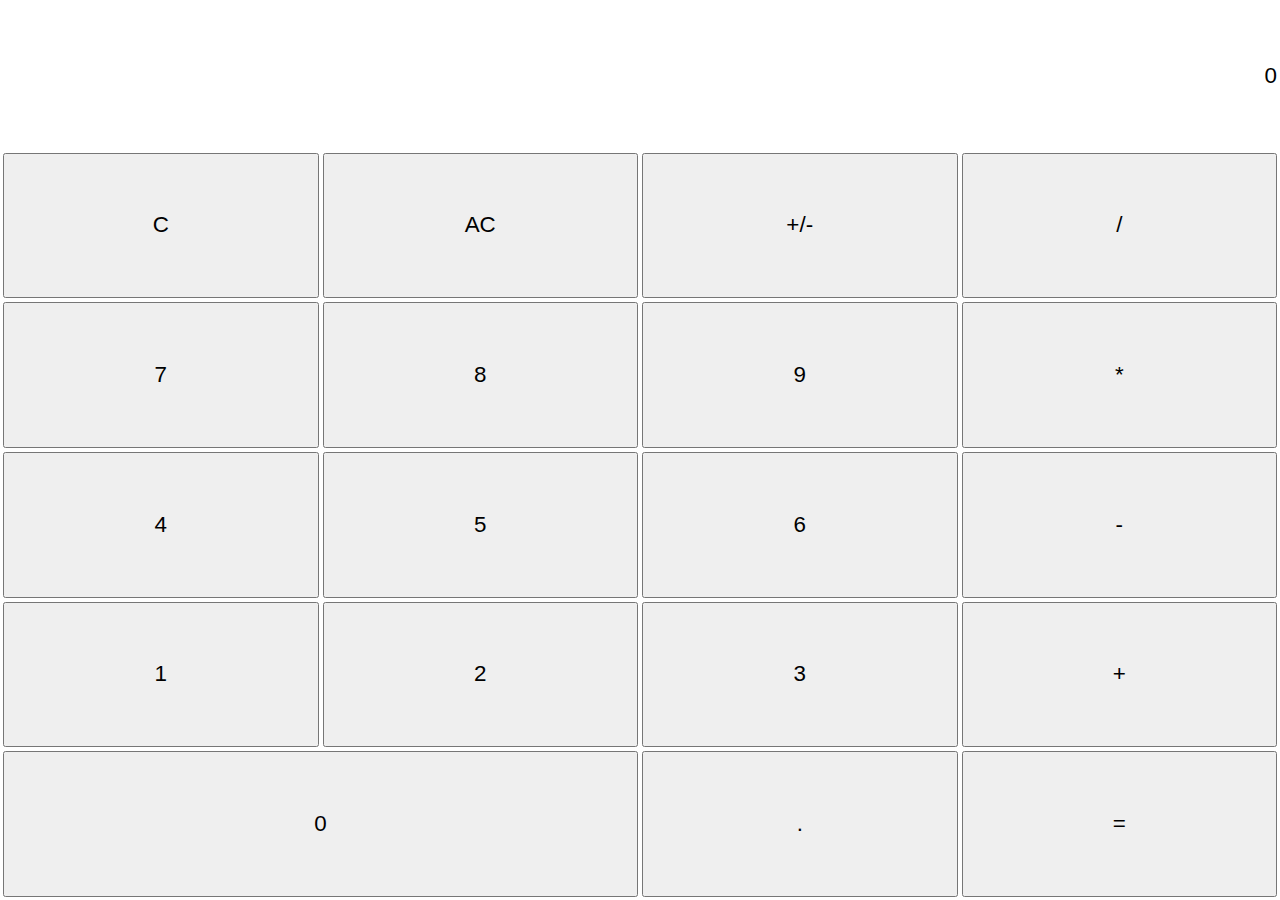
<file: calculate/index.html>
<!DOCTYPE html>
<html lang="ja">
  <head>
    <meta charset="utf-8">
    <title>電卓js</title>
    <link href="./style.css" rel="stylesheet" type="text/css">
    <script type0="text/javascript" src="calculate.js"></script>
  </head>
  <body>
  </body>
</html>
</file>
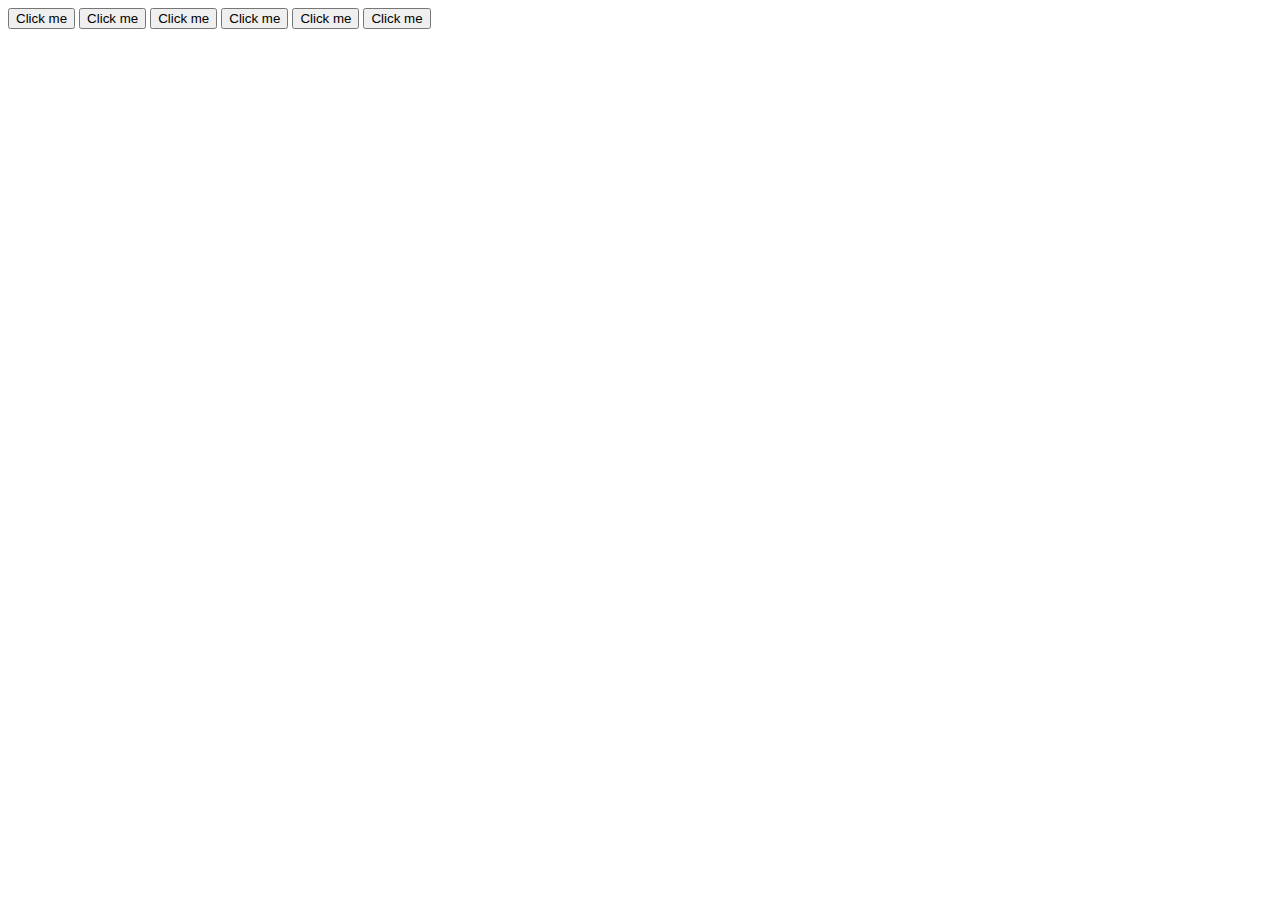
<file: mdn/apply-javascript.html>
<!DOCTYPE html>
<html lang="en-US">
  <head>
   <meta charset="utf-8">
   <title>Apply JavaScript example</title>
  </head>
  <body>
   <button>Click me</button>
   <button>Click me</button>
   <button>Click me</button>
   <button>Click me</button>
   <button>Click me</button>
   <button>Click me</button>
  </body>
  <script src="script.js"> </script>
</html>
</file>
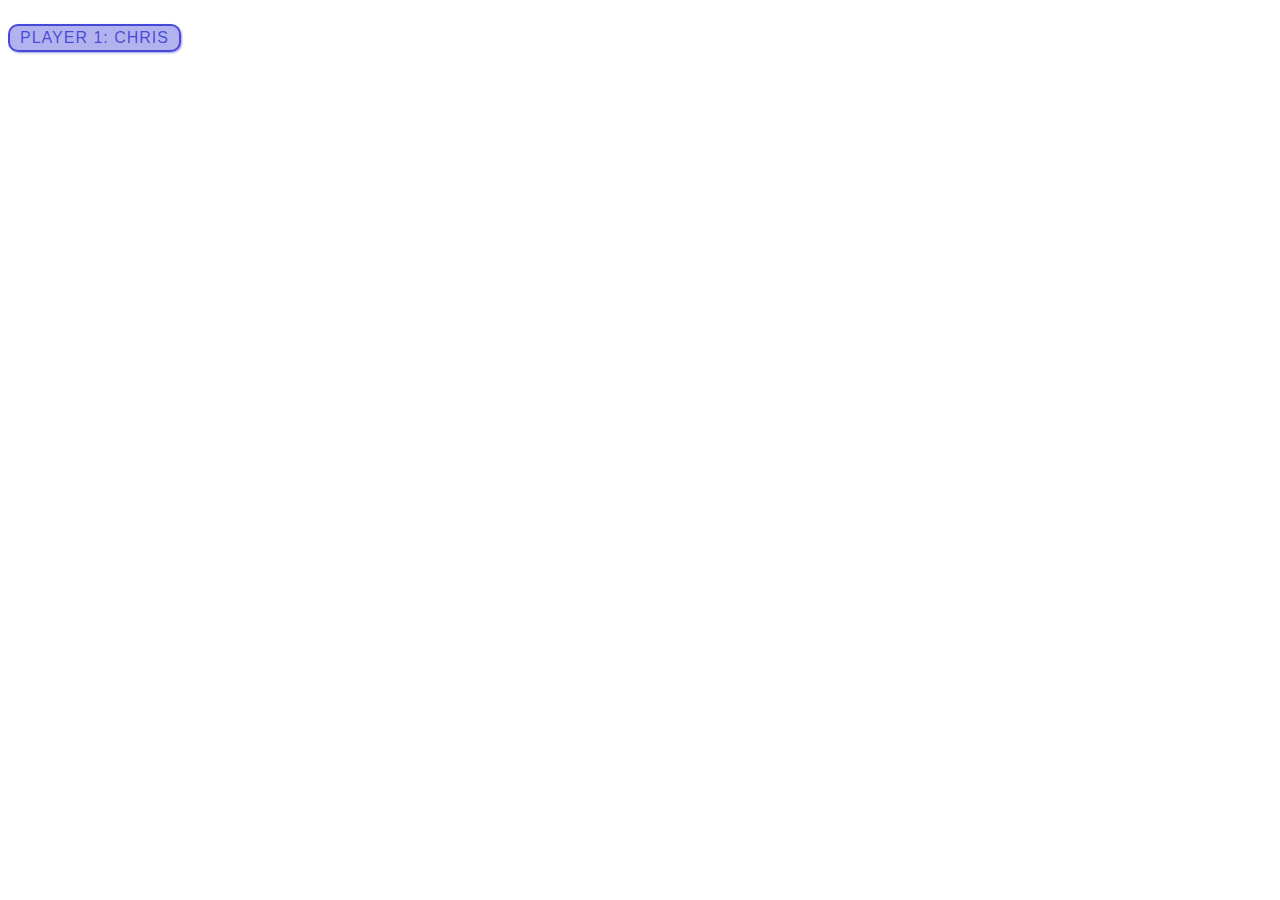
<file: mdn/javascript-label.html>
<!DOCTYPE html>
<html lang="en-US">
  <head>
    <meta charset="utf-8">
    <title>JavaScript label example</title>
    <style>
      p {
       font-family: 'helvetica neue', helvetica, sans-serif;
       letter-spacing: 1px;
       text-transform: uppercase;
       text-align: center;
       border: 2px solid rgba(0,0,200,0.6);
       background: rgba(0,0,200,0.3);
       color: rgba(0,0,200,0.6);
       box-shadow: 1px 1px 2px rgba(0,0,200,0.4);
       border-radius: 10px;
       padding: 3px 10px;
       display: inline-block;
       cursor: pointer;
        }
    </style>
  </head>
  <body>
   <p>Player 1: Chris</p>
  
   <script>
     var para = document.querySelector('p');
     para.addEventListener('click', updateName);
     function updateName() {
      var name = prompt('Enter a new name');
      para.textContent = 'Player 1: ' + name;
      }
   </script>
  </body>
</html>
</file>
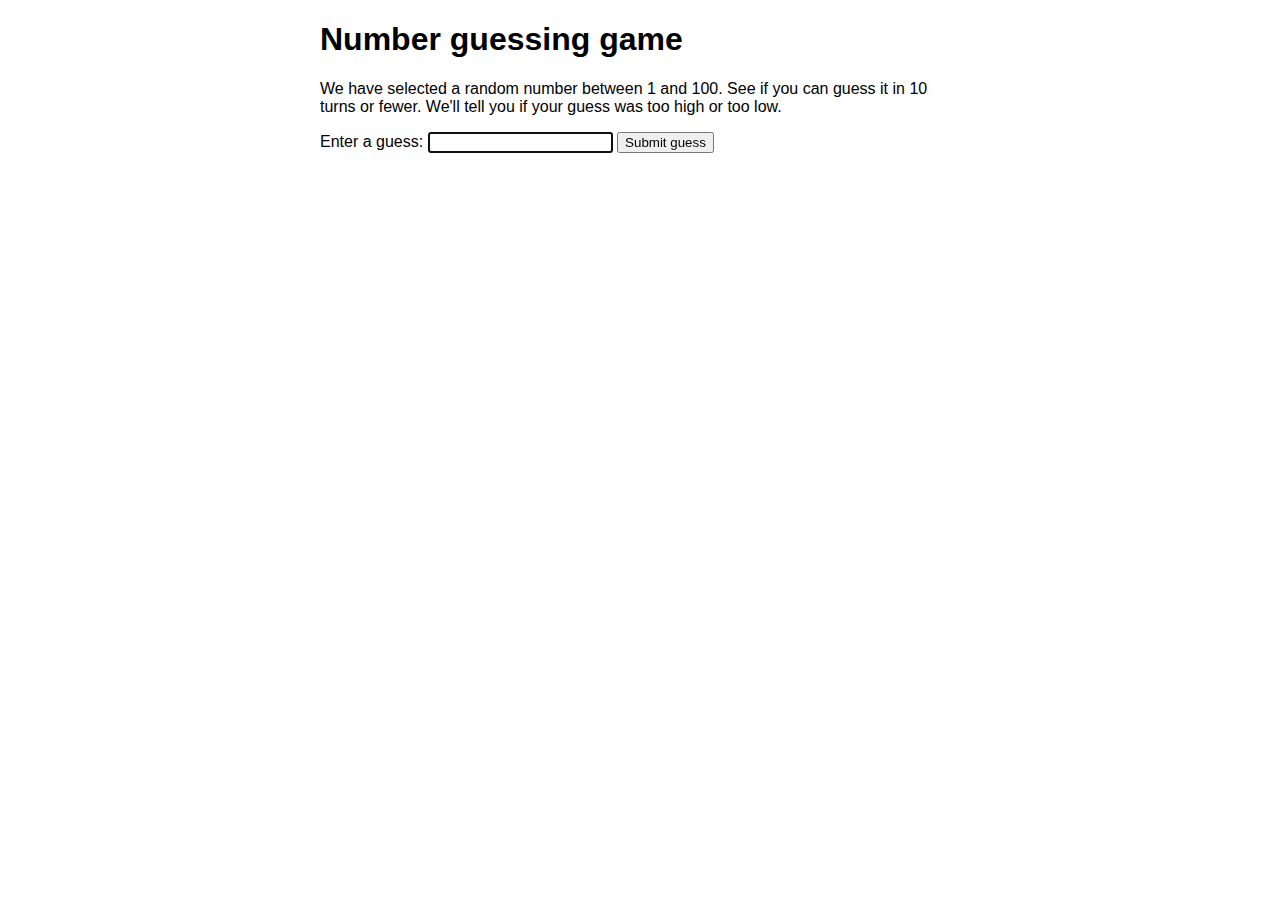
<file: mdn/number-guessing-game-start.html>
<!DOCTYPE html>
<html>
  <head>
    <meta charset="utf-8">
    
    <title>Number guessing game</title>
    
    <style>
      html {
        font-family: sans-serif;
      }
      
      body {
      width: 50%;
             max-width: 800px;
             min-width: 480px;
      margin: 0 auto;
      }
      
      .lastResult {
      color: white;
      padding: 3px;
      }
    </style>
  </head>
    
  <body>
    <h1>Number guessing game</h1>
    
    <p>We have selected a random number between 1 and 100. See if you can guess it in 10 turns or fewer. We'll tell you if your guess was too high or too low.</p>
    
    <div class="form">
      <label for="guessField">Enter a guess: </label><input type="text" id="guessField" class="guessField">
      <input type="submit" value="Submit guess" class="guessSubmit">
    </div>
    
    <div class="resultParas">
      <p class="guesses"></p>
      <p class="lastResult"></p>
      <p class="lowOrHi"></p>
    </div>
    
    <script>
    
      var randomNumber = Math.floor(Math.random() * 100) + 1;

      var guesses = document.querySelector('.guesses');
      var lastResult = document.querySelector('.lastResult');
      var lowOrHi = document.querySelector('.lowOrHi');

      var guessSubmit = document.querySelector('.guessSubmit');
      var guessField = document.querySelector('.guessField');

      var guessCount = 1;
      var resetButton;

      guessField.focus();

      function checkGuess(){
        var userGuess = Number(guessField.value);
        if(guessCount === 1){
          guesses.textContent = '前回の予想: ';
        }
        guesses.textContent += userGuess + ' ';

        if(userGuess === randomNumber){
          lastResult.textContent = "おめでとう！正解です！";
          lastResult.style.backgroundColor = 'green';
          lowOrHi.textContent = '';
          setGameOver();
        }
        else if(guessCount === 10){
          lastResult.textContent = "!!!ゲームオーバー!!!";
          setGameOver();
        }
        else{
          lastResult.textContent = "間違いです！";
          lastResult.style.backgroundColor = 'red';
          if(userGuess < randomNumber){
            lowOrHi.textContent="今の予想は小さすぎです！もっと大きな数字です．";
          }
          else if(userGuess > randomNumber){
            lowOrHi.textContent = "今の予想は大きすぎです！もっと小さな数字です．";
          }
        }

        guessCount++;
        guessField.value = '';
        guessField.focus();
      }

      guessSubmit.addEventListener('click',checkGuess);

      function setGameOver(){
        guessField.disabled = true;
        guessSubmit.disabled = true;
        resetButton = document.createElement('button');
        resetButton.textContent = "新しいゲームを始める";
        document.body.appendChild(resetButton);
        resetButton.addEventListener('click',resetGame);
      }

      function resetGame(){
        guessCount = 1;

        var resetParas = document.querySelectorAll('.resultParas p');
        for(var i=0;i<resetParas.length;i++){
          resetParas[i].textContent = '';
        }

        resetButton.parentNode.removeChild(resetButton);

        guessField.disabled = false;
        guessSubmit.disabled = false;
        guessField.value = '';
        guessField.focus();

        lastResult.style.backgroundColor = 'white';

        randomNumber = Math.floor(Math.random() * 100) + 1;
      }
    
    </script>
  </body>
</html>
</file>
<file: calculate/style.css>
/* style.css */

.top {
width : 100%;
height : 100%;
         border-color: red;
border : 1px;
}

.row {
width : 100%;
height : 14%;
         background-color : #888;
}

.cell {
width : 25%;
        background-color : #fff;
}

.text { 
width : 100%;
height : 100%;
         text-align : right;
         font-size : 1.4em;
padding : 0px;
margin : 0px;
border : none;
}

.button {
width : 100%;
height : 100%;
         font-size : 1.4em;
padding : 10px;
}

html, body {
height : 100%;
margin : 0px;
padding : 0px;
}
</file>
